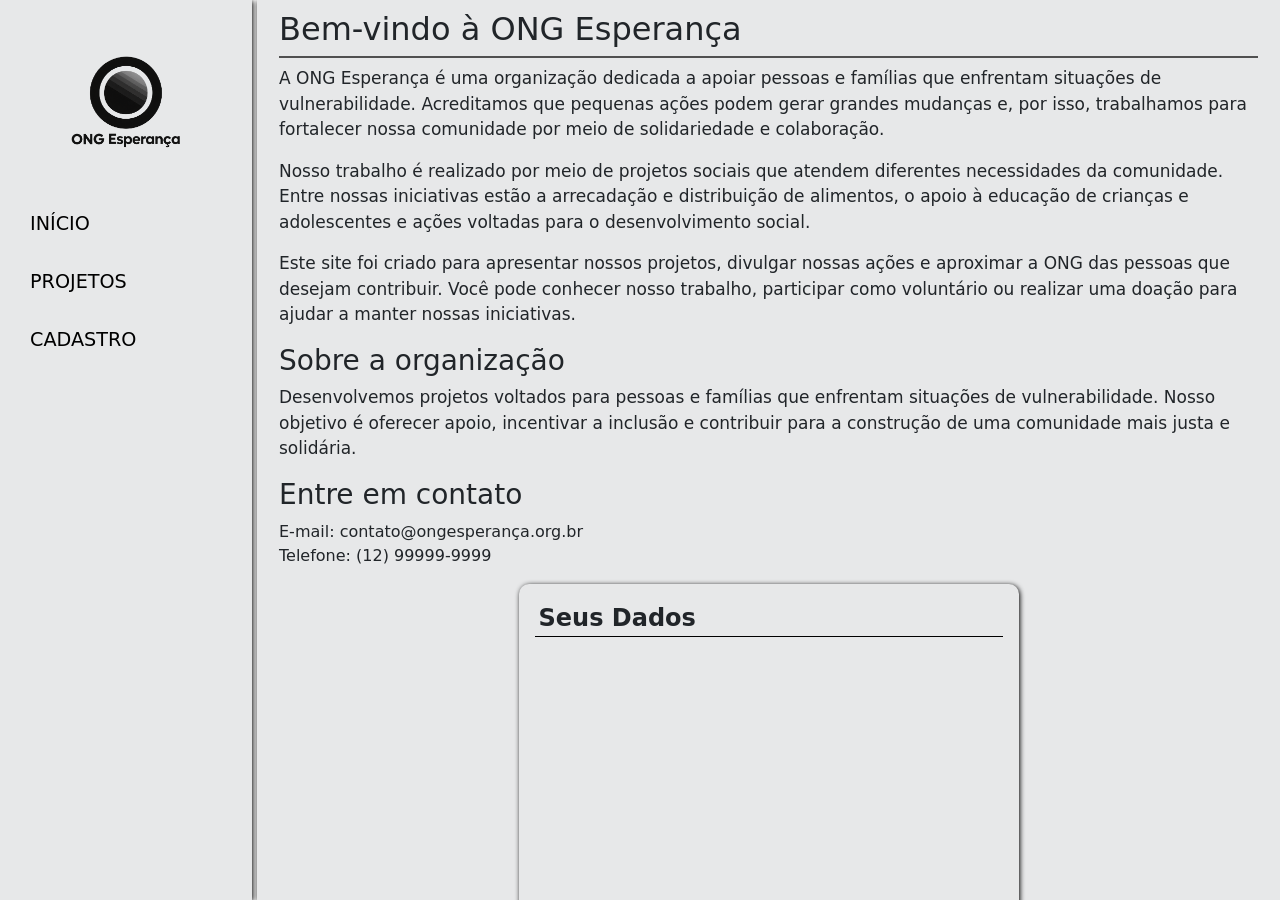
<file: Exp - III/app/index.html>
<!DOCTYPE html>
<html lang="en">

<head>
    <meta charset="UTF-8">
    <meta name="viewport" content="width=device-width, initial-scale=1.0">
    <!-- Bootstrap -->
    <link href="https://cdn.jsdelivr.net/npm/bootstrap@5.3.0/dist/css/bootstrap.min.css" rel="stylesheet">
    <script src="https://cdn.jsdelivr.net/npm/bootstrap@5.3.0/dist/js/bootstrap.bundle.min.js"></script>

    <!-- Css pessoal -->
    <link rel="stylesheet" href="../public/css/style.css">
    <link rel="stylesheet" href="../public/css/variaveis.css">

    <title>ONG Esperaça</title>
</head>

<body>
    <aside>
        <img src="../public/img/banner.jpg" alt="logo da ONG">
        <input id="menu" type="checkbox">
        <label id="lblMenu" for="menu">☰</label>
        <nav>
            <a href="inicio.html">Início</a>
            <a href="projetos.html">Projetos</a>
            <a href="cadastro.html">cadastro</a>
        </nav>
    </aside>
    <main id="mainID"></main>

</body>

<script src="../public/js/navegacao.js"></script>

</html>
</file>
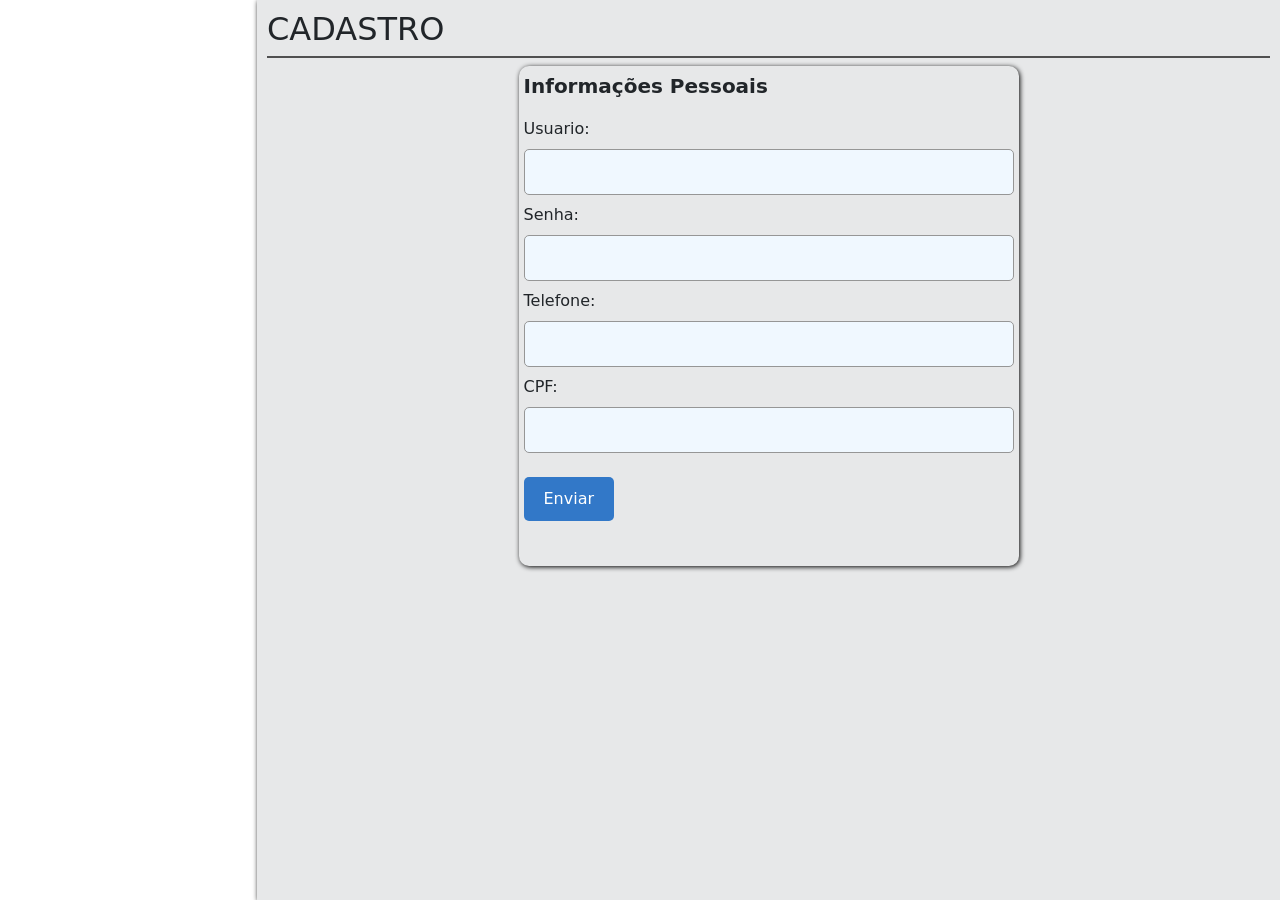
<file: Exp - III/app/cadastro.html>
<!DOCTYPE html>
<html lang="en">

<head>
    <meta charset="UTF-8">
    <meta name="viewport" content="width=device-width, initial-scale=1.0">

    <!-- Bootstrap -->
    <link href="https://cdn.jsdelivr.net/npm/bootstrap@5.3.0/dist/css/bootstrap.min.css" rel="stylesheet">
    <script src="https://cdn.jsdelivr.net/npm/bootstrap@5.3.0/dist/js/bootstrap.bundle.min.js"></script>

    <!-- Css pessoal -->
    <link rel="stylesheet" href="../public/css/style.css">
    <link rel="stylesheet" href="../public/css/variaveis.css">
    
    <title>Document</title>
</head>

<body>
    <main>
        <section id="cadastro">
            <h2>CADASTRO</h2>
            <form id="formID">
                <article id="txtSucesso">Cadastro Realizado com Sucesso! </article>

                <fieldset>
                    <legend>Informações Pessoais</legend>

                    <label>Usuario:</label>
                    <input type="text" id="Usuario" name="txtUsuario" required>

                    <label>Senha:</label>
                    <input type="password" id="Senha" name="txtSenha" required>
                    <small id="alertSenha" class="d-none text-danger">a senha deve ter no mimino 6 caracteres</small>

                    <label>Telefone:</label>
                    <input type="tel" id="Telefone" name="txtTelefone" required>

                    <label>CPF:</label>
                    <input type="text" id="CPF" name="txtCPF" required>

                </fieldset>
                <br>
                <button type="button" id="btnCadastro">Enviar</button>
            </form>
        </section>
    </main>

</body>

</html>
</file>
<file: Exp - III/public/css/style.css>
/* 
   ESTRUTURA GERAL
    */

html,
body {

    display: grid;
    grid-template-columns: repeat(5, 1fr);

    height: 100vh;
    width: 100vw;

    gap: var(--espaco-1);

    margin: 0px;
    padding: 0px;

    overflow: hidden;
}


/* 
   MENU LATERAL
    */

aside {

    grid-column: 1 / 2;

    display: flex;
    flex-direction: column;

    background-color: var(--cor-fundo);
    box-shadow: var(--sombra);

    padding: var(--espaco-1);
}


/* Logo */

aside img {

    margin-top: var(--espaco-5);

    width: 100%;
    max-height: 180px;

    object-fit: contain;
}


/* Título */

aside h3 {

    text-align: center;

    font-size: var(--fonte-titulo);

    margin: var(--espaco-4) 0;
}


/* 
   CONTROLE DO MENU HAMBÚRGUER
    */

#menu {

    display: none;

    background-color: transparent;

    all: unset;
}


#lblMenu {

    display: none;

    font-size: x-large;
}


/* 
   NAVEGAÇÃO
    */

nav {

    display: flex;
    flex-direction: column;

    padding: var(--espaco-3);

    gap: var(--espaco-1);
}


nav a {

    display: inline-block;

    text-transform: uppercase;

    margin: 0px;
    padding: 12px;

    text-decoration: none;

    color: var(--cor-texto);

    cursor: pointer;

    font-size: larger;

    border-radius: var(--raio-pequeno);

    transition: transform 0.35s ease, color 0.2s ease;
}


/* Interação dos links */

nav a:hover {

    color: var(--cor-destaque);

    transform: scale(1.30);
}


/* 
   CONTEÚDO PRINCIPAL
    */

main {

    grid-column: 2 / 6;

    display: flex;
    flex-direction: column;

    overflow: auto;

    padding: var(--espaco-4);

    justify-content: start;

    background-color: var(--cor-fundo);

    box-shadow: var(--sombra);
}


/* 
   SEÇÕES
    */

section {
    margin-bottom: var(--espaco-6);
}


section h2 {

    border-bottom: 2px solid var(--cor-texto-secundario);

    padding-bottom: var(--espaco-2);
}


section p {

    font-size: var(--fonte-texto);

    line-height: 1.6;
}


/* 
   PROJETOS / ARTIGOS
    */

article {

    padding: var(--espaco-4);

    margin: var(--espaco-4) 0;

    border: 1px solid var(--cor-borda);

    border-radius: var(--raio-medio);

    background-color: var(--cor-fundo-artigo);
}


article h3 {

    margin-top: 0px;
}


/* 
   FORMULÁRIO
    */

form {

    max-width: 500px;
    height: 500px;
    margin: auto;
    padding: var(--espaco-1);
    box-shadow: var(--sombra);
    border-radius: var(--raio-grande);
}


fieldset {
    display: flex;
    flex-direction: column;
    gap: var(--espaco-2);
    border-radius: var(--raio-grande);
}


legend {

    font-size: var(--fonte-subtitulo);

    font-weight: bold;
}


/* Campos */

input {

    background-color: aliceblue;

    padding: var(--espaco-3);

    border: 1px solid var(--cor-borda-input);

    border-radius: var(--raio-pequeno);

    font-size: var(--fonte-corpo);
}


/* Campo selecionado */

input:focus {

    outline: none;

    background-color: white;

}


/* 
   BOTÕES
    */

button {

    padding: var(--espaco-3) var(--espaco-5);

    border: none;

    border-radius: var(--raio-pequeno);

    background-color: var(--cor-primaria);

    color: var(--cor-branco);

    font-size: var(--fonte-corpo);

    cursor: pointer;
}


button:hover {

    background-color: var(--cor-primaria-hover);
}


/* 
   BREAKPOINT — 1400px
    */

@media (max-width: 1400px) {

    aside {
        padding: var(--espaco-2);
    }


    aside img {
        max-height: 160px;
    }


    main {
        height: 100%;
        padding: var(--espaco-3);
    }


    section p {
        line-height: 1.5;
    }
}


/* 
   BREAKPOINT — 1200px
    */

@media (max-width: 1200px) {

    aside img {
        max-height: 150px;
    }
}


/* 
   BREAKPOINT — 992px
    */

@media (max-width: 992px) {

    aside img {
        max-height: 120px;
    }


    nav a {
        padding: 8px;
    }
}


/* 
   BREAKPOINT — 768px
   MENU HAMBÚRGUER
    */

@media (max-width: 768px) {

    /* Menu lateral */

    aside {

        grid-column: 1 / 6;

        flex-direction: row;

        align-items: center;
    }


    /* Logo */

    aside img {

        width: 100px;
        height: 100px;

        margin: 0;
    }


    /* Título */

    aside h3 {

        margin: 0 var(--espaco-3);
    }


    /* Navegação escondida */

    nav {

        display: none;

        padding: 0;
    }


    /* Checkbox */

    #menu {

        display: flex;
    }


    /* Botão hambúrguer */

    #lblMenu {

        display: flex;
    }


    /* Menu aberto */

    #menu:checked~nav {

        display: flex;

        flex-direction: row;
    }


    /* Conteúdo */

    main {

        grid-column: 1 / 6;
    }
}


/* 
   BREAKPOINT — 576px
    */

@media (max-width: 576px) {

    aside {

        flex-wrap: wrap;

        justify-content: center;

        margin: auto;
    }


    aside h3 {

        width: 100%;
    }


    nav {

        width: 100%;

        justify-content: center;
    }


    main {

        padding: var(--espaco-2);
    }


    article {

        padding: var(--espaco-2);
    }
}

/* 
 */


#txtSucesso {
    display: none;
    color: white;
    background-color: green;
    padding: 8px;
    border-radius: 5px;
    border: 1px solid black;
}
</file>
<file: Exp - III/public/css/variaveis.css>
:root {

    /* 
       CORES
        */

    --cor-fundo: rgb(231, 232, 233);
    --cor-fundo-artigo: rgb(245, 245, 245);

    --cor-texto: rgb(0, 0, 0);
    --cor-texto-secundario: rgb(80, 80, 80);

    --cor-borda: rgb(190, 190, 190);
    --cor-borda-input: rgb(150, 150, 150);

    --cor-primaria: rgb(50, 120, 200);
    --cor-primaria-hover: rgb(30, 90, 170);

    --cor-destaque: blue;
    --cor-branco: white;
    --cor-sombra: #000000;


    /* 
       TIPOGRAFIA
        */

    --fonte-pequena: 14px;
    --fonte-corpo: 16px;
    --fonte-texto: 17px;
    --fonte-subtitulo: 20px;
    --fonte-titulo: 22px;
    --fonte-titulo-principal: 28px;


    /* 
       ESPAÇAMENTOS
        */

    --espaco-1: 5px;
    --espaco-2: 8px;
    --espaco-3: 10px;
    --espaco-4: 15px;
    --espaco-5: 20px;
    --espaco-6: 30px;


    /* 
       OUTROS
        */

    --raio-pequeno: 5px;
    --raio-medio: 8px;
    --raio-grande: 10px;

    --sombra: 1px 1px 5px var(--cor-sombra);
}
</file>
